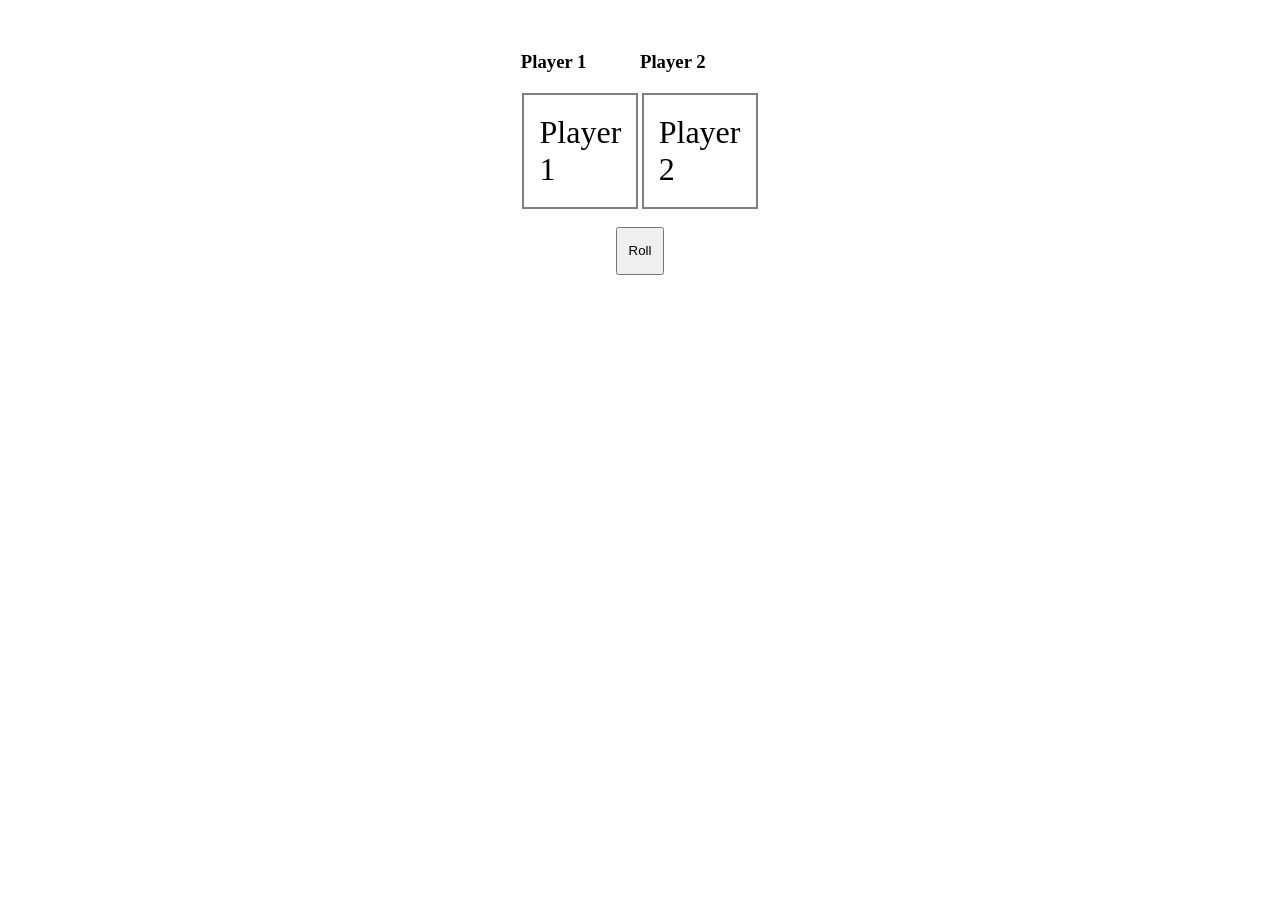
<file: 02-dice-game/index.html>
<!DOCTYPE html>
<html lang="en">

<head>
    <meta charset="UTF-8">
    <meta name="viewport" content="width=device-width, initial-scale=1.0">
    <title>Dice game</title>
    <link href="style.css" rel="stylesheet">
</head>

<body>
    <main>
        <div class="gameArea wrapper">
            <section class="wrapper">
                <div class="player-wraper">
                    <h3>Player 1</h3>
                    <div class="player1" id="player1">Player 1</div>
                </div>
                <div class="player-wraper">
                    <h3> Player 2</h3>
                    <div class="player2" id="player2">Player 2</div>
                </div>

            </section>


            <button type="button">Roll</button>

        </div>


        <div class="output" id="output"></div>
    </main>
    <script src="script.js"></script>
</body>

</html>
</file>
<file: 02-dice-game/style.css>
.wrapper {
    width: 60vw;
    /* margin: 5% auto 0 5%; */
    display: flex;
    flex-wrap: wrap;
    justify-content: center;
    align-items: center;
    margin: 1rem auto;
    padding: 0;
}

section {
    align-items: center;
    padding: 2rem;
    display: inline-flex;
}

.player1,
.player2 {
    display: inline-flex;
    border: solid 2px grey;
    width: 5rem;
    height: 5rem;
    padding: 1rem;
    margin: 5% auto;
    justify-content: center;
    align-items: center;
    margin: 0.1rem;
    font-size: 2em;
}

button {
    width: 3rem;
    height: 3rem;
    justify-content: center;
    margin: 0 auto;
}

.output {
    justify-content: center;
    width: 30vw;
    margin: 0 auto;
}
</file>
